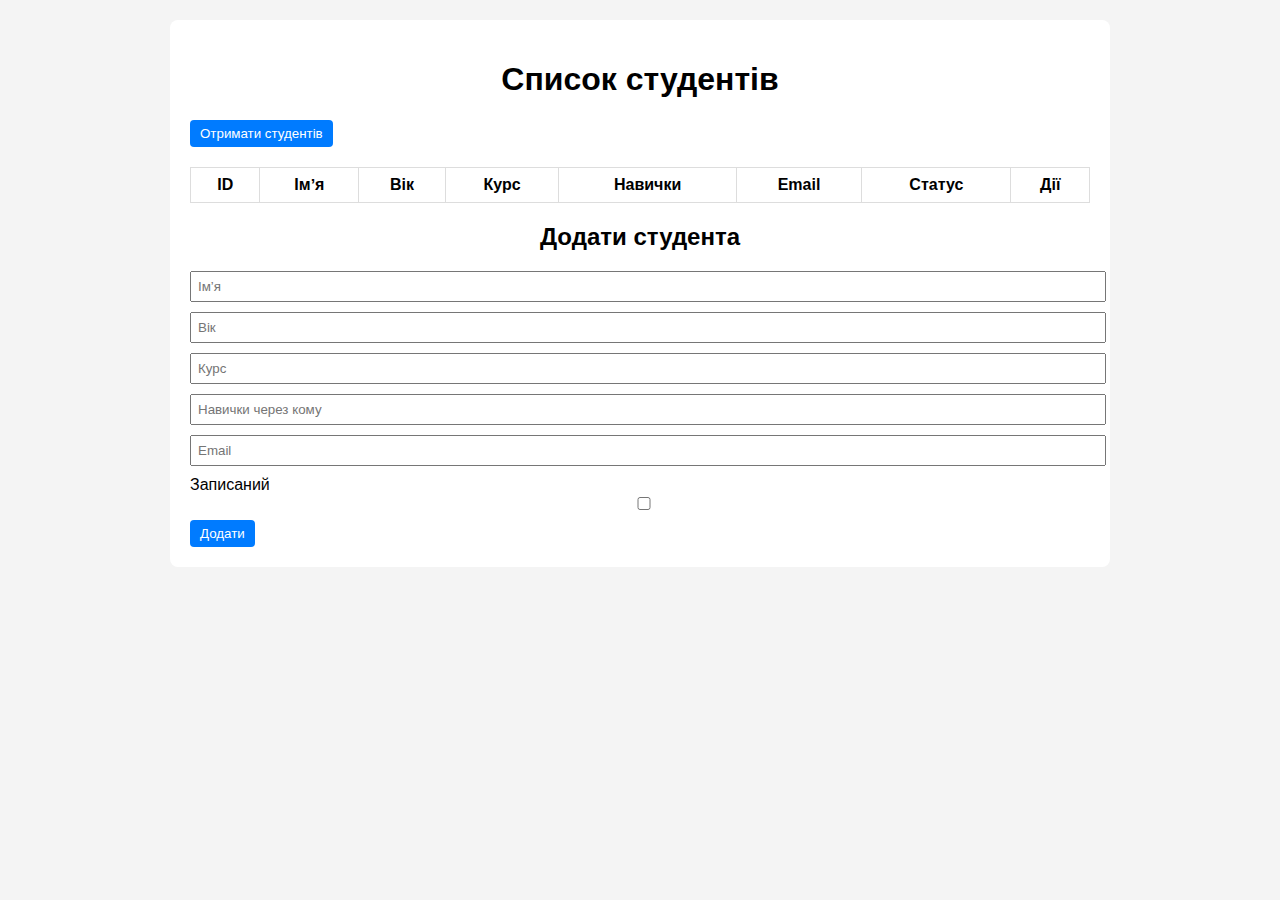
<file: index.html>
<!DOCTYPE html>
<html lang="uk">
<head>
  <meta charset="UTF-8" />
  <title>CRUD Students</title>
  <link rel="stylesheet" href="styles.css" />
</head>
<body>
  <div class="container">
    <h1>Список студентів</h1>

    <button id="get-students-btn">Отримати студентів</button>

    <table>
      <thead>
        <tr>
          <th>ID</th>
          <th>Імʼя</th>
          <th>Вік</th>
          <th>Курс</th>
          <th>Навички</th>
          <th>Email</th>
          <th>Статус</th>
          <th>Дії</th>
        </tr>
      </thead>
      <tbody id="students-body"></tbody>
    </table>

    <h2>Додати студента</h2>

    <form id="add-student-form">
      <input type="text" id="name" placeholder="Імʼя" required />
      <input type="number" id="age" placeholder="Вік" required />
      <input type="text" id="course" placeholder="Курс" required />
      <input type="text" id="skills" placeholder="Навички через кому" required />
      <input type="email" id="email" placeholder="Email" required />

      <label>
        Записаний
        <input type="checkbox" id="isEnrolled" />
      </label>

      <button type="submit">Додати</button>
    </form>
  </div>

  <script src="script.js"></script>
</body>
</html>
</file>
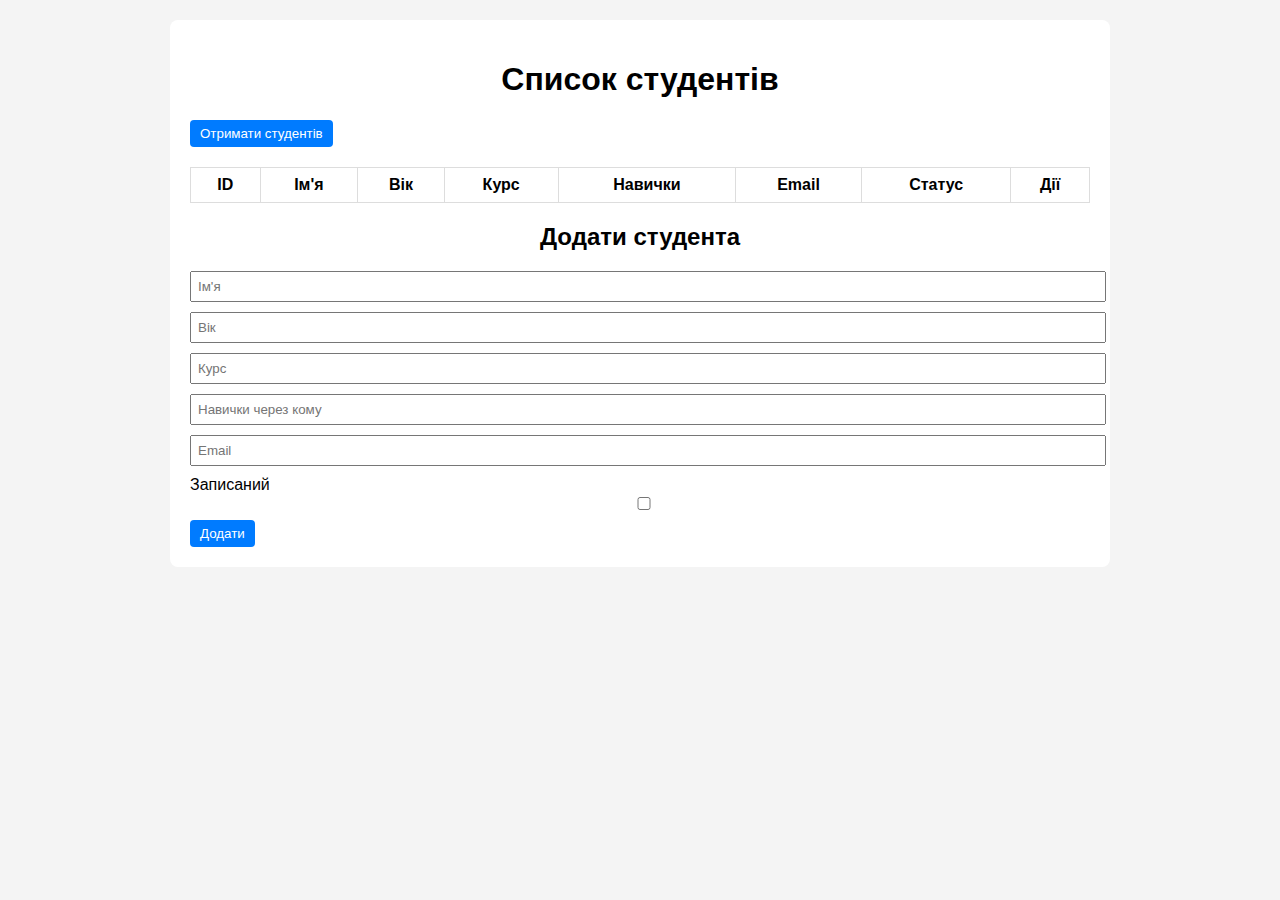
<file: students.json/index.html>
<!DOCTYPE html>
<html lang="uk">
  <head>
    <meta charset="UTF-8" />
    <title>CRUD Students</title>
    <link rel="stylesheet" href="styles.css" />
  </head>
  <body>
    <div class="container">
      <h1>Список студентів</h1>
      <button id="get-students-btn">Отримати студентів</button>
      <table>
        <thead>
          <tr>
            <th>ID</th>
            <th>Ім'я</th>
            <th>Вік</th>
            <th>Курс</th>
            <th>Навички</th>
            <th>Email</th>
            <th>Статус</th>
            <th>Дії</th>
          </tr>
        </thead>
        <tbody id="students-body"></tbody>
      </table>
      <h2>Додати студента</h2>
      <form id="add-student-form">
        <input type="text" id="name" placeholder="Ім'я" required />
        <input type="number" id="age" placeholder="Вік" required />
        <input type="text" id="course" placeholder="Курс" required />
        <input
          type="text"
          id="skills"
          placeholder="Навички через кому"
          required
        />
        <input type="email" id="email" placeholder="Email" required />
        <label>
          Записаний
          <input type="checkbox" id="isEnrolled" />
        </label>
        <button type="submit">Додати</button>
      </form>
    </div>

    <script src="script.js"></script>
  </body>
</html>
</file>
<file: styles.css>
body {
  font-family: Arial, sans-serif;
  background: #f4f4f4;
}

.container {
  max-width: 900px;
  margin: 20px auto;
  background: #fff;
  padding: 20px;
  border-radius: 8px;
}

h1, h2 {
  text-align: center;
}

button {
  padding: 6px 10px;
  background: #007bff;
  color: white;
  border: none;
  border-radius: 4px;
  cursor: pointer;
}

button:hover {
  background: #0056b3;
}

table {
  width: 100%;
  border-collapse: collapse;
  margin-top: 20px;
}

th, td {
  border: 1px solid #ddd;
  padding: 8px;
  text-align: center;
}

input {
  width: 100%;
  padding: 6px;
  margin-bottom: 10px;
}
</file>
<file: students.json/styles.css>
body {
  font-family: Arial, sans-serif;
  background: #f4f4f4;
}

.container {
  max-width: 900px;
  margin: 20px auto;
  background: #fff;
  padding: 20px;
  border-radius: 8px;
}

h1, h2 {
  text-align: center;
}

button {
  padding: 6px 10px;
  background: #007bff;
  color: white;
  border: none;
  border-radius: 4px;
  cursor: pointer;
}

button:hover {
  background: #0056b3;
}

table {
  width: 100%;
  border-collapse: collapse;
  margin-top: 20px;
}

th, td {
  border: 1px solid #ddd;
  padding: 8px;
  text-align: center;
}

input {
  width: 100%;
  padding: 6px;
  margin-bottom: 10px;
}
</file>
